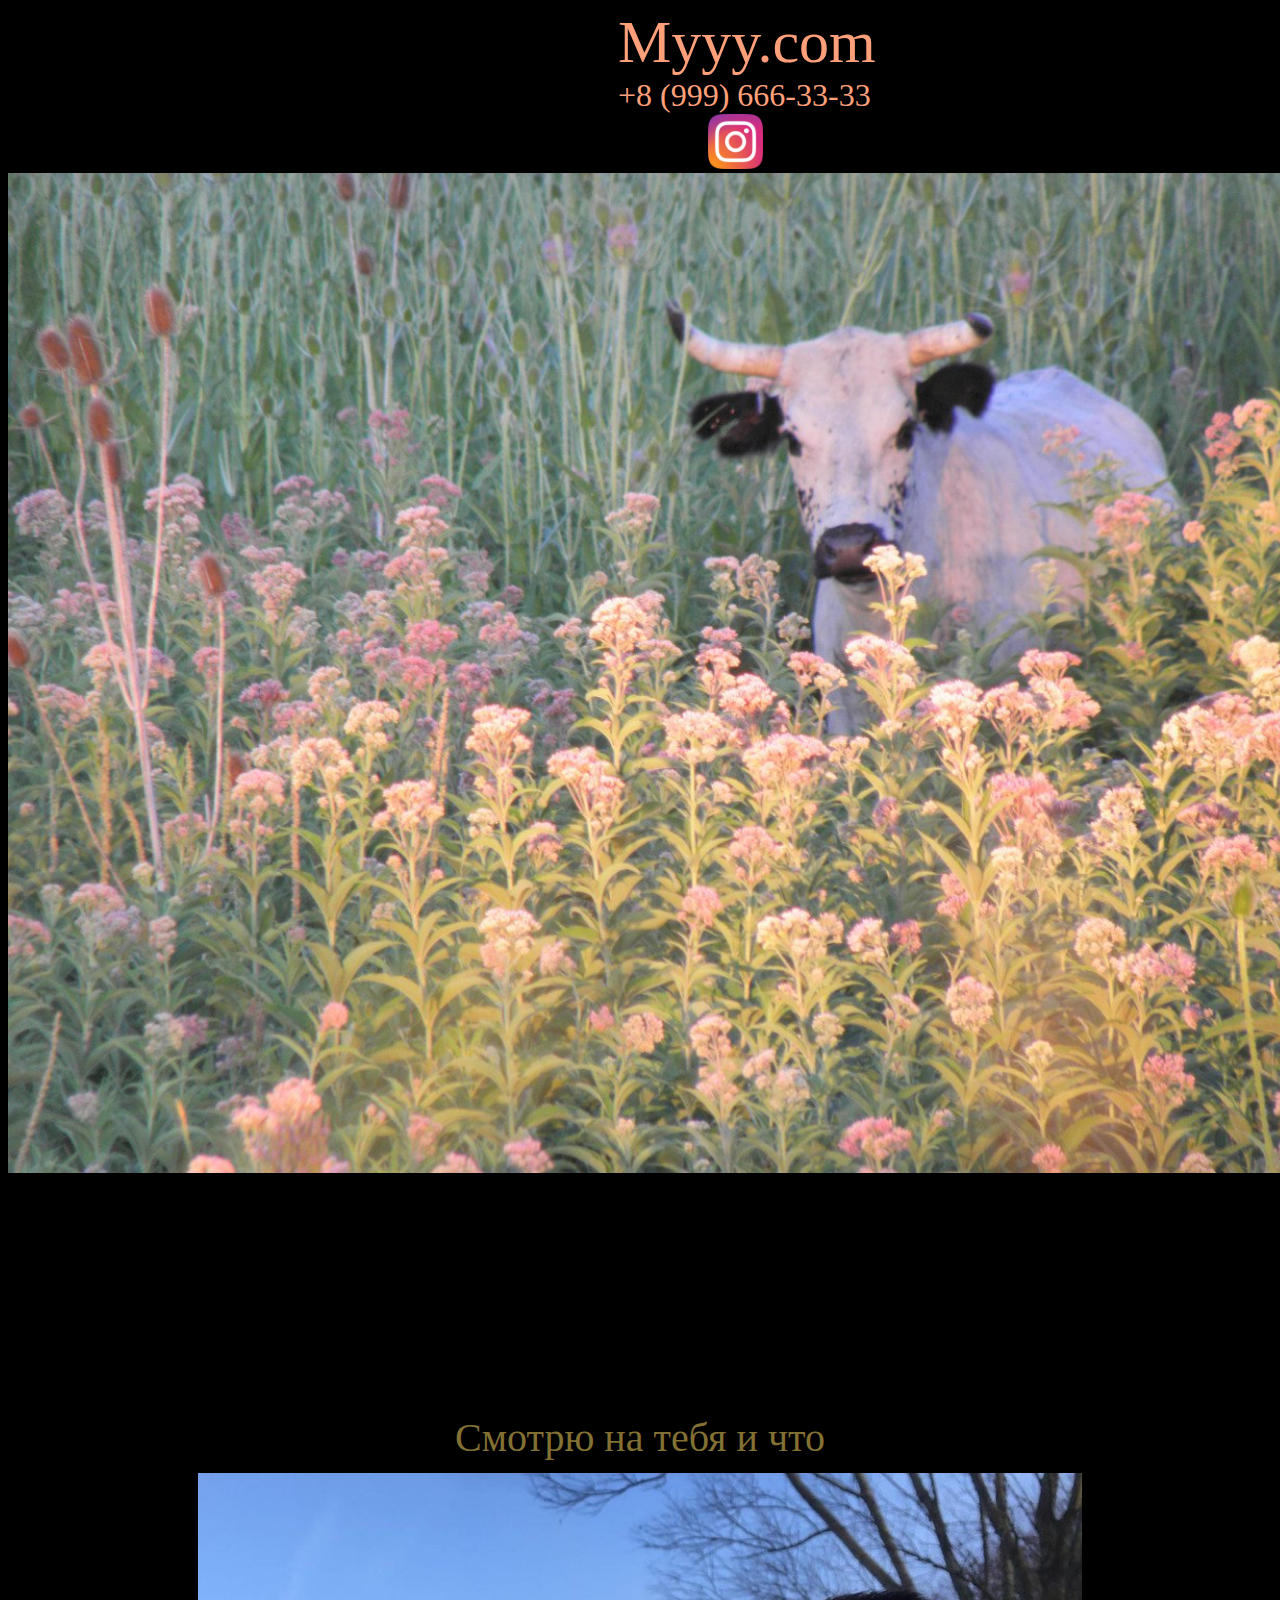
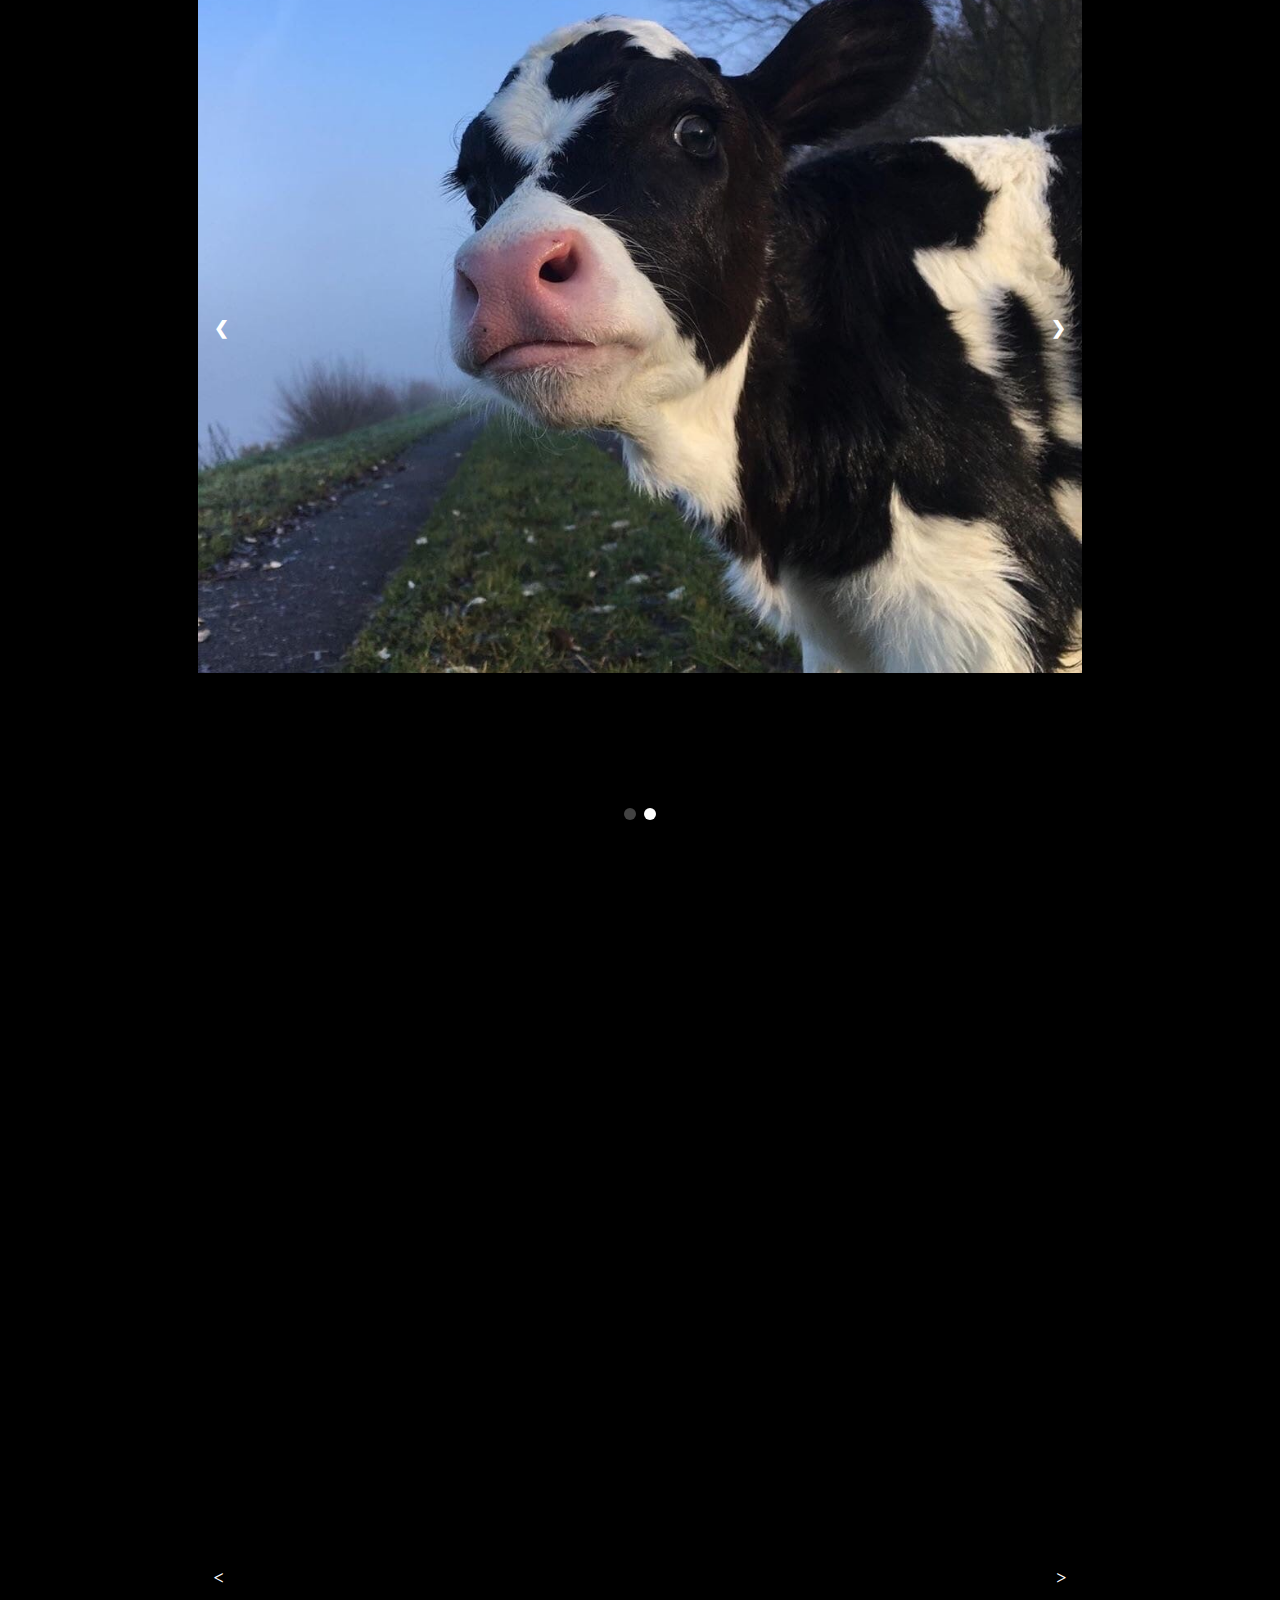
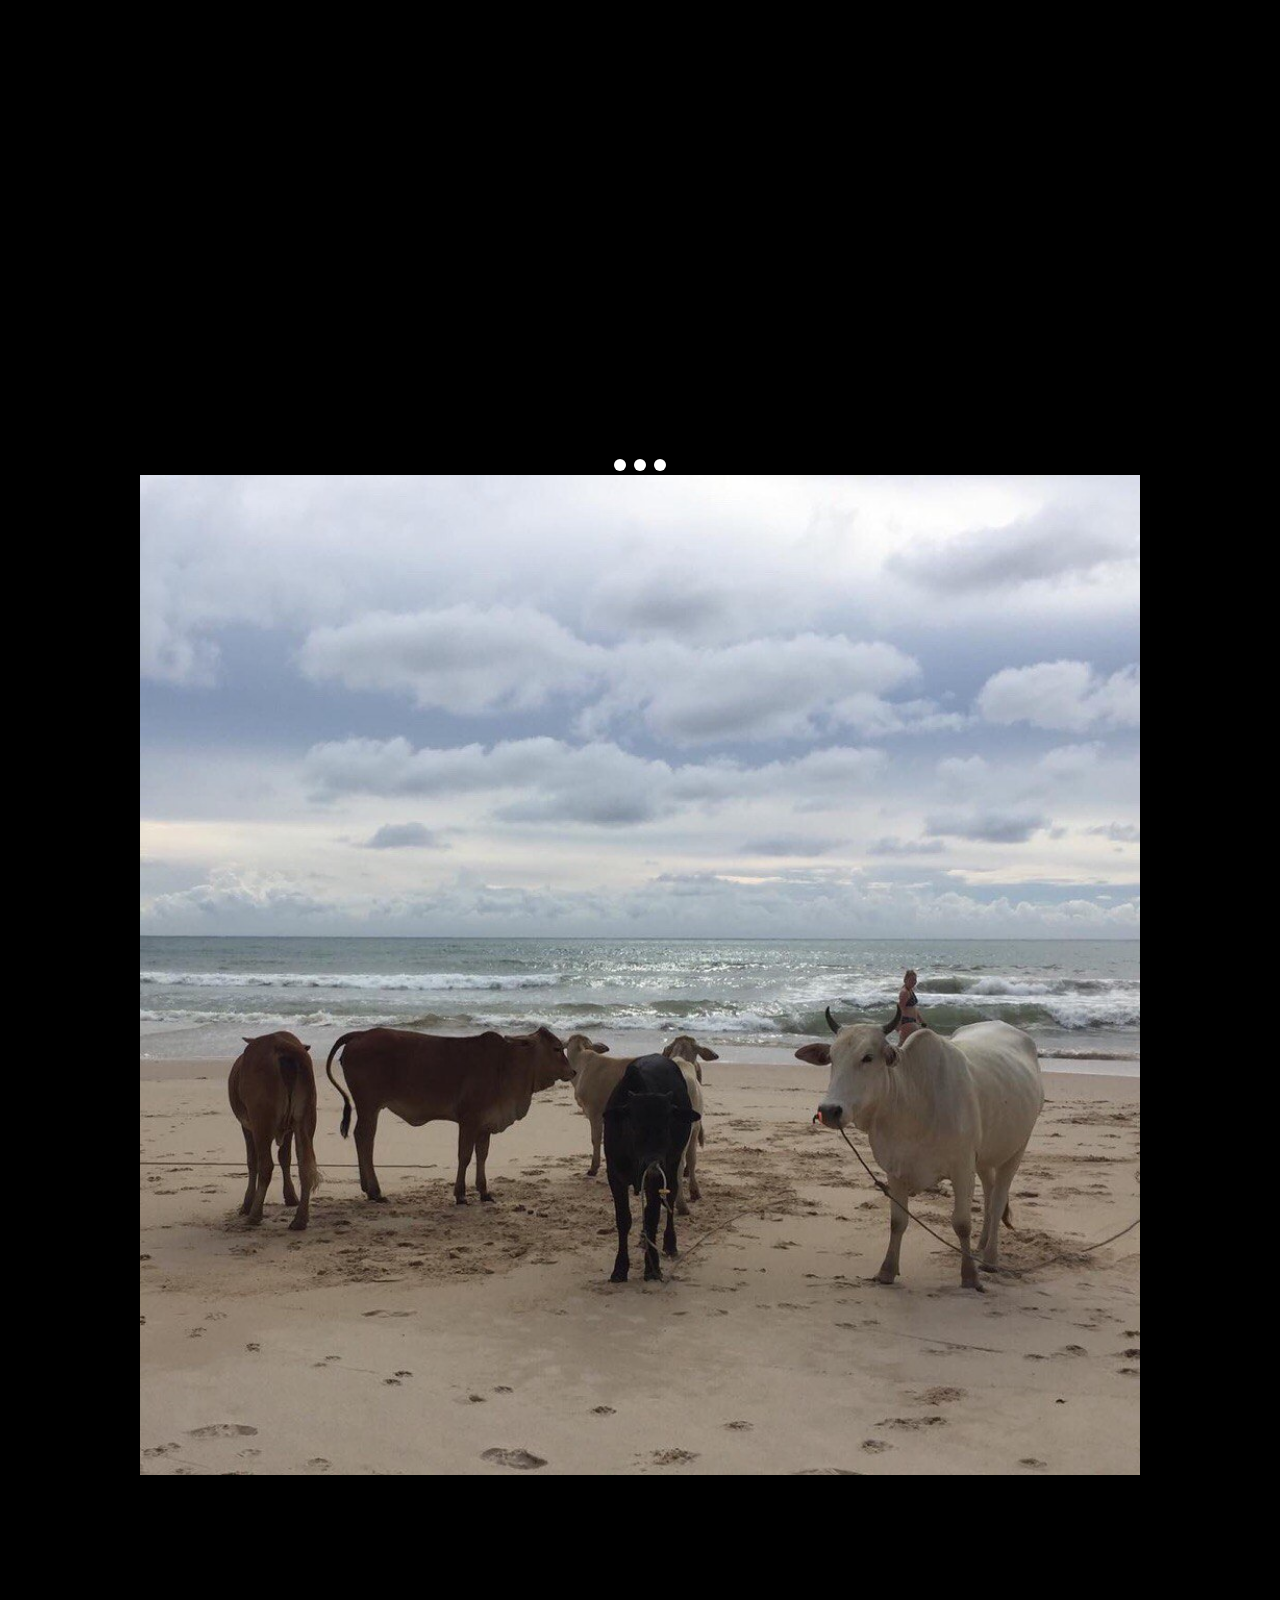
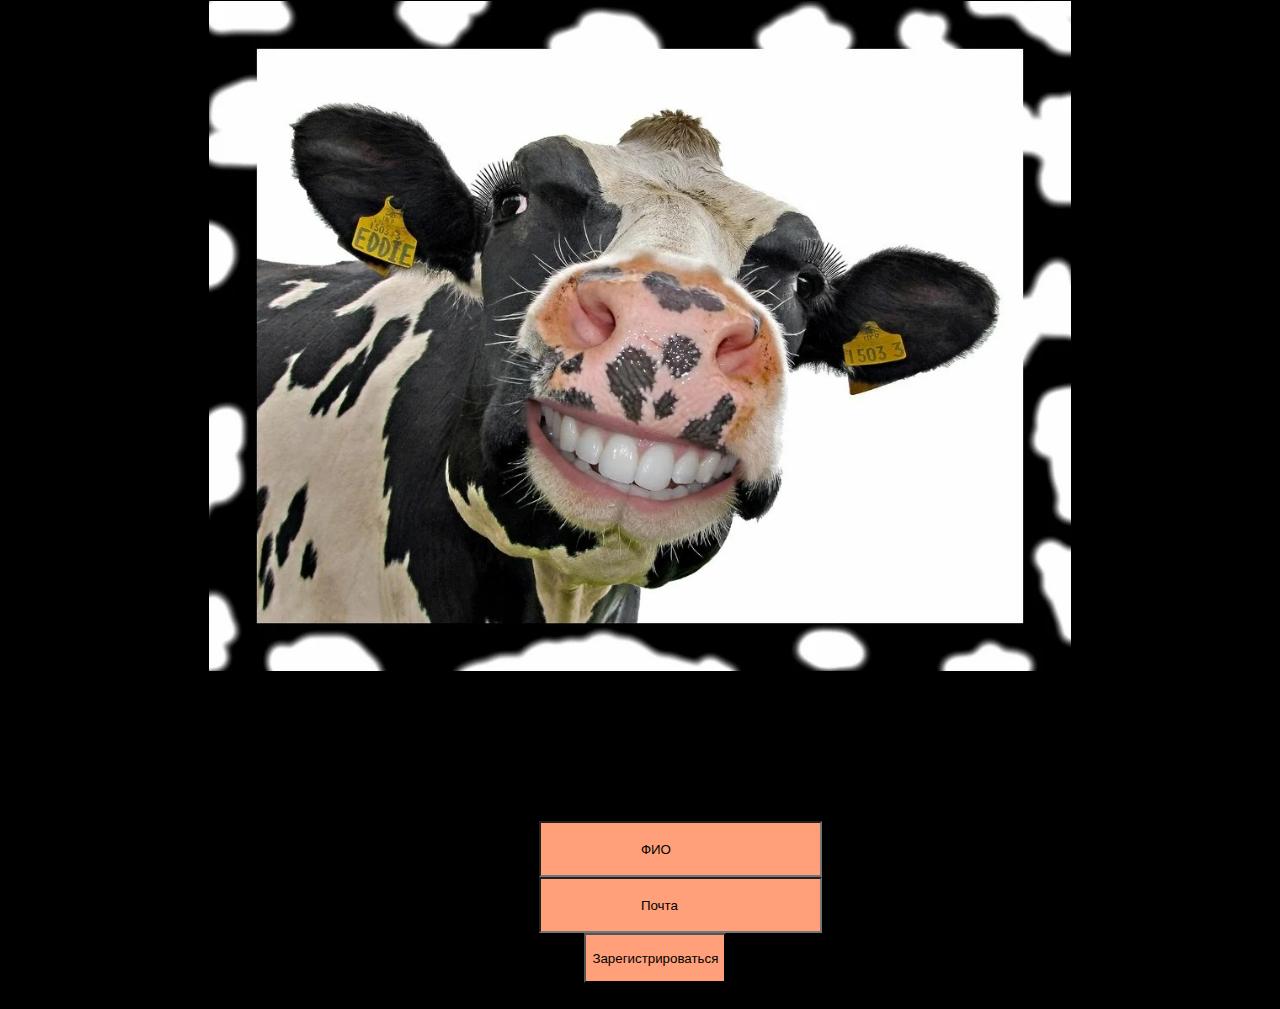
<file: index.html>
<!DOCTYPE html>
<html>
<head>
<link href="styles/style.css" rel="stylesheet" type="text/css">
<link href='http://fonts.googleapis.com/css?family=Open+Sans' rel='stylesheet' type='text/css'>
<meta charset="utf-8">
<title>Myyy</title>
<a id="a2"> Myyy.com </a>
<a id="a3"> +8 (999) 666-33-33</a>
<a href="https://www.instagram.com/myasnkv/"><img id="a4" src="pikcha/inst1.png" alt=""> </a>
</head>
<body>
<img id="a1" src="pikcha/z1.jpg" alt="">


<div class="slider">
<div class="item">
<a><img src="pikcha/x1.jpg" alt="Первый слайд"> </a>
<div class="slideText">Смотрю на тебя и что </div>
</div>

<div class="item">
<a><img src="pikcha/x2.jpg" alt="Второй слайд"> </a>
<div class="slideText">Смотрю на тебя и что</div></a>
</div>

<a class="prev" onclick="minusSlide()">❮</a>
<a class="next" onclick="plusSlide()">❯</a>
</div>
<br>

<div class="slider-dots">
<span class="slider-dots_item" onclick="currentSlide(1)"></span>
<span class="slider-dots_item" onclick="currentSlide(2)"></span>
</div>

<script src="java/sim-slider.js"></script>


<div class="slider">
<div class="item">
<a><img src="pikcha/x3.jpg" alt="Третий слайд">
<div class="slideText">На каникулах</div> 
</div>

<div class="item">
<a><img src="pikcha/x4.jpg" alt="Четвертый слайд">
<div class="slideText">На каникулах</div> 
</div>

<div class="item">
<a><img src="pikcha/x5.jpg" alt="Пятый слайд">
<div class="slideText">На каникулах</div> </a>
</div>


<a class="prev" onclick="minusSlide()"><</a>
<a class="next" onclick="plusSlide()">></a>
</div>
<br>

<div class="slider-dots">
<span class="slider-dots_item" onclick="currentSlide(3)"></span>
<span class="slider-dots_item" onclick="currentSlide(4)"></span>
<span class="slider-dots_item" onclick="currentSlide(5)"></span>
</div>

<script src="java/sim-slider.js"></script>

<a href="s1/s1.html"><img id="a13" src="pikcha/z2.jpg" alt=""></a>
<a href="s2/s2.html"><img id="a14" src="pikcha/z3.jpg" alt=""></a>


<form>
<input id="a10" type = "text" name = "firstname" value = "ФИО"> <input id="a11" type = "text" name = "firstname" value = "Почта"> <input id="a12" type = "submit" value = "Зарегистрироваться"> <br> <br>
</form>



</body>
</html>
</file>
<file: styles/style.css>
#a1 {
  display: block;
  margin: 0 auto;
  padding-top: 50 px;
  height: 1000px;

}
html {
	background-color: black;
}
#a2 {
  color: rgb(255, 160, 122);
  padding-top: 10%;
  padding-left: 610px;
  font-size: 60px; 
}
#a3 {
  color: rgb(255, 160, 122);
  padding-left: 610px;
  font-size: xx-large;
}
#a4 {
   padding-left: 700px;
   height: 55px;

}
body {
   background: url(https://wallbox.ru/wallpapers/main/201126/232ad3a6f6f4c62da0f0efda32e27fd7.jpg)
}
#a5 {
   padding-left: 200px;
   padding-top: 200px;
}
#a7 {
   color: white;
   font-size: x-large;
   padding-left: 800px;
   padding-top: 200px; 
}
#a8 {
   color: white;
   font-size: x-large;
   padding-left: 300px;
   padding-bottom: -300px;

}
#a9 {
   color:white;
   padding-top: 300px;
}
.slider{
    max-width: 70%;
    position: relative;
    margin: auto;
    height: 900px;
    margin-bottom: 15px;
    margin-top: 300px;
}
/* Картинка мастабируется по отношению к родительскому элементу */
.slider .item img {
    object-fit: cover;
    width: 100%;
    height: 800px;
    border: none !important;
    box-shadow: none !important;
}
/* Кнопки вперед и назад */
.slider .prev, .slider .next {
    cursor: pointer;
    position: absolute;
    top: 0;
    top: 50%;
    width: auto;
    margin-top: -22px;
    padding: 16px;
    color: white;
    font-weight: bold;
    font-size: 18px;
    transition: 0.6s ease;
    border-radius: 0 3px 3px 0;
}
.slider .next {
    right: 0;
    border-radius: 3px 0 0 3px;
}
/* При наведении на кнопки добавляем фон кнопок */
.slider .prev:hover,
.slider .next:hover {
    background-color: rgba(0, 0, 0, 0.8);
}
/* Заголовок слайда */
.slideText {
    position: absolute;
    color: rgb(131, 113, 52);
    font-size: 40px;
    /* Выравнивание текста по горизонтали и по вертикали*/
    left: 50%;
    top: -4%;
    transform: translate(-50%, -50%);
    /* Тень*/
    text-shadow: 1px 1px 1px #000, 0 0 1em #000;
}
/* Кружочки */
.slider-dots {
    text-align: center;
}
.slider-dots_item{
    cursor: pointer;
    height: 12px;
    width: 12px;
    margin: 0 2px;
    background-color: white;
    border-radius: 50%;
    display: inline-block;
    transition: background-color 0.6s ease;
}
.active,
.slider-dots_item:hover {
    background-color:rgb(66, 66, 66);
}
/* Анимация слайдов */
.slider .item {
    -webkit-animation-name: fade;
    -webkit-animation-duration: 1.5s;
    animation-name: fade;
    animation-duration: 1.5s;
}
@-webkit-keyframes fade {
    from {
        opacity: .4
    }
    to {
        opacity: 1
    }
}
@keyframes fade {
    from {
        opacity: .4
    }
    to {
        opacity: 1
    }
}

#a10
{
color: black;
margin-left: 42%;
margin-top: 150px;
padding-top: 20 px;
padding-left: 100px;
background-color: rgb(255, 160, 122);
height: 50px;
}
#a11
{
color: black;
margin-left: 42%;
padding-top: 20 px;
padding-left: 100px;
background-color: rgb(255, 160, 122);
height: 50px;
}
#a12
{
color: black;
margin-left: 45.6%;
padding-top: 20 px;
background-color: rgb(255, 160, 122);
height: 50px;
}
#a13
{
  display: block;
  margin: 0 auto;
  padding-top: 50 px;
  height: 1000px;
}
#a14
{
  display: block;
  margin: 0 auto;
  padding-top: 50 px;
  margin-top: 10%;
  height: 670px;
}
</file>
